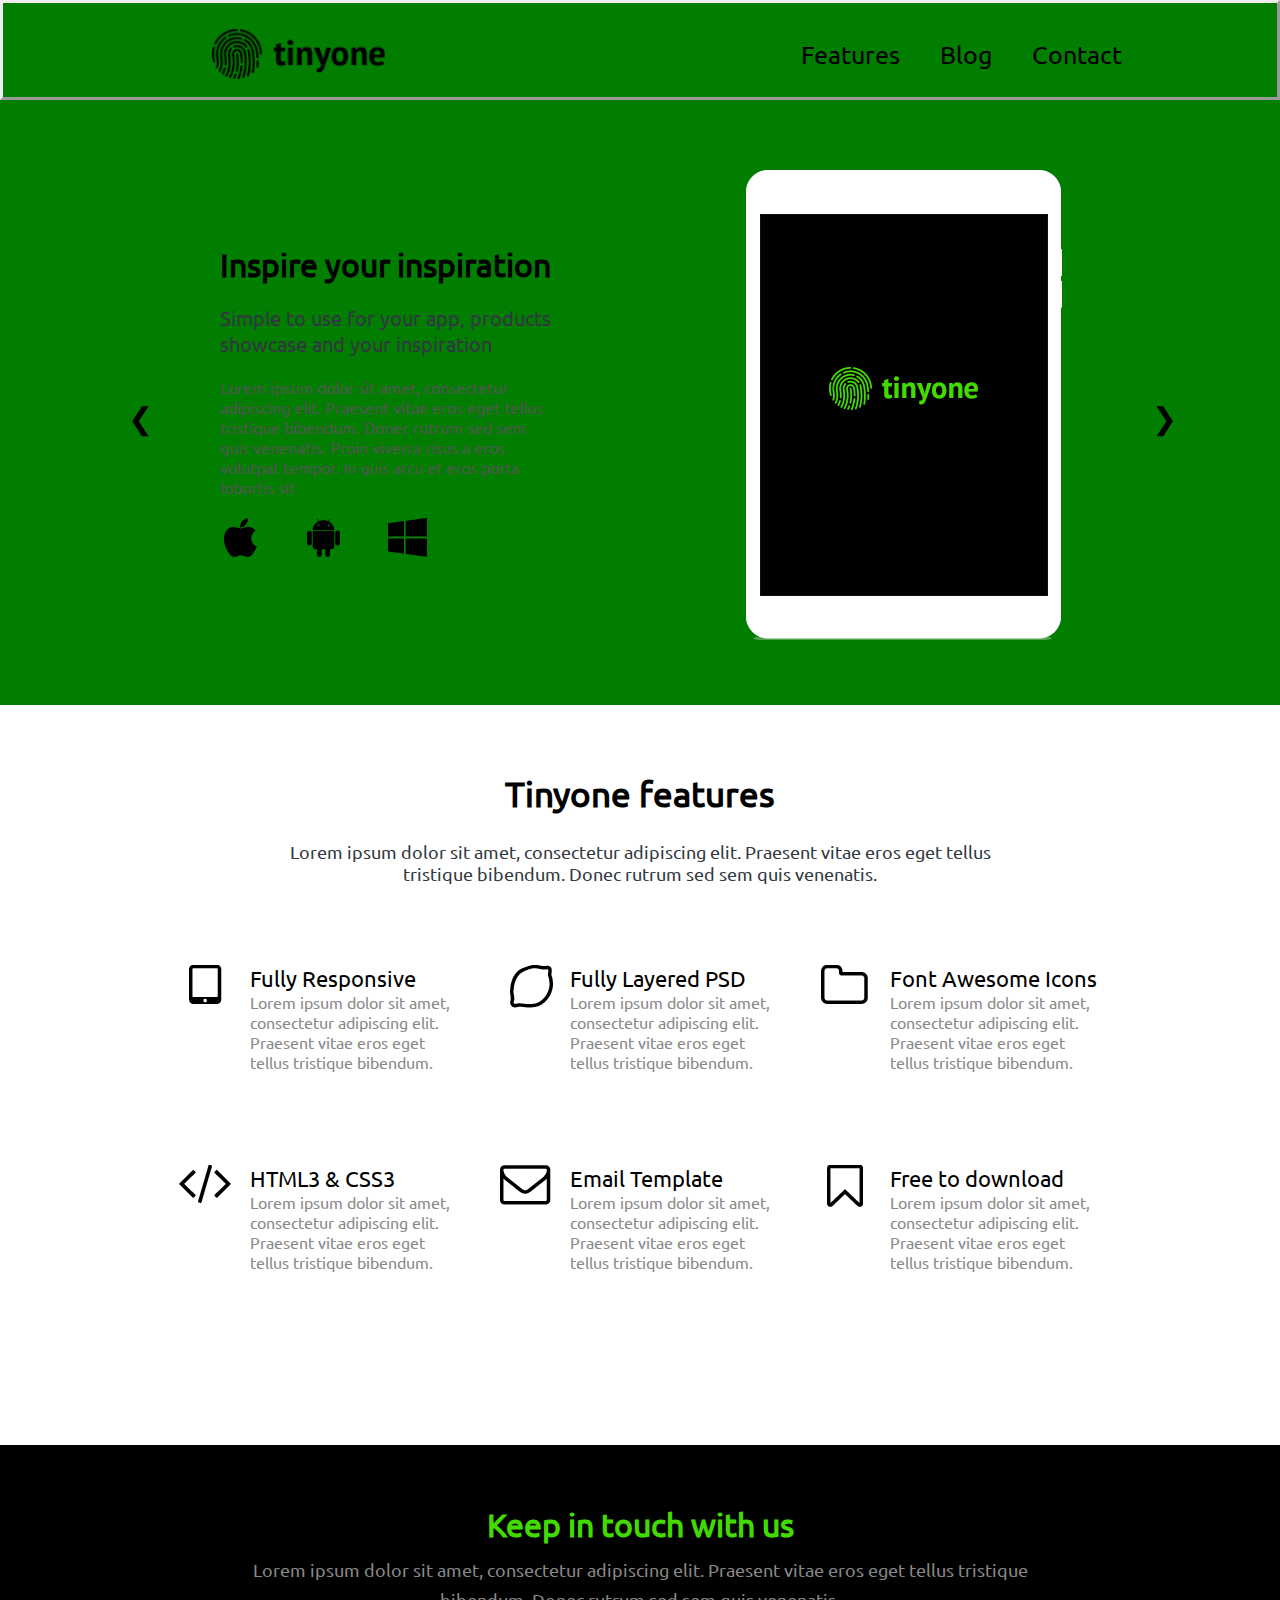
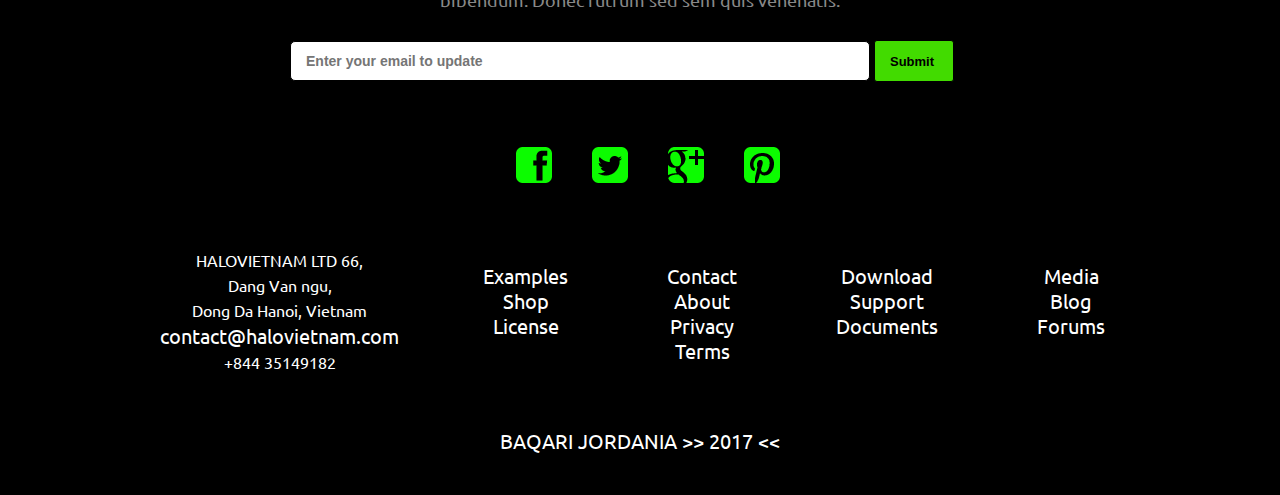
<file: Tiyone WebPage/index.html>
<!DOCTYPE html>
<html>
<head>
<meta charset="utf-8">
<link rel="stylesheet" type="text/css" href="css/style.css">
<link rel="stylesheet" type="text/css" href="css/font.css">
<link rel="stylesheet" type="text/css" href="css/reset.css">
<script src="https://ajax.googleapis.com/ajax/libs/jquery/3.1.1/jquery.min.js"></script>
<script type="text/javascript" src="js/app.js"></script>

		<title>Tinyone - Stay In Touch</title>

</head>
<body>
<header class="container">
			<img src="images/logo.png" > 
			<nav>
				<ul>		
					<li><a href="#">Features</a></li><!--
					--><li><a href="blog.html">Blog</a></li><!--
					--><li><a href="contact.html">Contact</a></li><!--
					-->
				</ul>
			</nav>
				<div></div>
		</header>
		</head>
<section>
<div class="header-content">
<div class="w3-content w3-display-container">
  <div class="mySlides slidepageone">
	  <div class="wrapper">
	    <div class="fortwodivs">
	    	<div class="fordivone">
	    		<h1>Inspire your inspiration</h1>
	    		<span>Simple to use for your app, products showcase and your inspiration</span>
	    		<p>Lorem ipsum dolor sit amet, consectetur adipiscing elit. Praesent vitae eros eget tellus tristique bibendum. Donec rutrum sed sem quis venenatis. Proin viverra risus a eros volutpat tempor. In quis arcu et eros porta lobortis sit </p>
	    	<span>
	    		<img src="images/apple.png" style="margin-right:40px">
	    		<img src="images/android.png" style="margin-right:40px">
	    		<img src="images/window.png">
	    	</span>
	    	</div>
	    	<div class="fordivtwo">
	    		<img src="images/mobile.png">
	    	</div>
	    </div>

	    <div class="fortwodivs1" style="display:none;">
	    	<p>Lorem Ipsum is simply dummy text of the printing and typesetting industry. Lorem Ipsum has been the industry's standard dummy text ever since the 1500s, when an unknown printer took a galley of type and scrambled it to make a type specimen book. It has survived not only five centuries, but also the leap into electronic typesetting, remaining essentially unchanged. It was popularised in the 1960s with the release of Letraset sheets containing Lorem Ipsum passages, and more recently with desktop publishing software like Aldus PageMaker including versions of Lorem Ipsum.</p>
	    </div>
	    <div class="fortwodivs2" style="display:none;">
	    	<p>There are many variations of passages of Lorem Ipsum available, but the majority have suffered alteration in some form, by injected humour, or randomised words which don't look even slightly believable. If you are going to use a passage of Lorem Ipsum, you need to be sure there isn't anything.</p>
	    </div>
	  </div>

  </div>

  <div>
  	<img class="mySlides img1" src="images/s-i1.jpg" >
  	<img class="mySlides img1" src="images/s-i2.jpg" >
  	<img class="mySlides img1" src="images/s-i3.jpg" >
  	<img class="mySlides img1" src="images/s-i4.jpg" >
  	<img class="mySlides img1" src="images/s-i5.jpg" >
  </div>
  <div class="w3-center w3-container w3-section w3-large w3-text-white w3-display-bottommiddle" >
    <div class="w3-left w3-hover-text-khaki" onclick="plusDivs(-1)">&#10094;</div>
    <div class="w3-right w3-hover-text-khaki" onclick="plusDivs(1)">&#10095;</div>
  </div>

</section>

<main class="bg-white" ">
<div class="wrapper">
<div class="main-content">
	<h1>Tinyone features</h1>
	<p>Lorem ipsum dolor sit amet, consectetur adipiscing elit. Praesent vitae eros eget tellus<br /> tristique bibendum. Donec rutrum sed sem quis venenatis.</p>
	</div>

	<div class="mid-menu-row">
		
	<div class="firs-column-row">
		<div class="firs-column-row-icon">
			<img src="images/1.png">
		</div>
		<div class="firs-column-row-info">
			<span class="green" style="margin-bottom:15px">Fully Responsive</span>
			<p>Lorem ipsum dolor sit amet, consectetur adipiscing elit. Praesent vitae eros eget tellus tristique bibendum.</p>
		
		</div>
	</div>

	<div class="firs-column-row">
		<div class="firs-column-row-icon">
			<img src="images/2.png">
		</div>
		<div class="firs-column-row-info">
			<span class="green" style="margin-bottom:15px">Fully Layered PSD</span>
			<p>Lorem ipsum dolor sit amet, consectetur adipiscing elit. Praesent vitae eros eget tellus tristique bibendum.</p>
		
		</div>
	</div>

	<div class="firs-column-row">
		<div class="firs-column-row-icon">
			<img src="images/3.png">
		</div>
		<div class="firs-column-row-info">
			<span class="green" style="margin-bottom:15px">Font Awesome Icons</span>
			<p>Lorem ipsum dolor sit amet, consectetur adipiscing elit. Praesent vitae eros eget tellus tristique bibendum.</p>
		
		</div>
	</div>

	<div class="firs-column-row">
		<div class="firs-column-row-icon">
			<img src="images/4.png">
		</div>
		<div class="firs-column-row-info">
			<span class="green" style="margin-bottom:15px">HTML3 & CSS3 </span>
			<p>Lorem ipsum dolor sit amet, consectetur adipiscing elit. Praesent vitae eros eget tellus tristique bibendum.</p>
		
		</div>
	</div>

	<div class="firs-column-row">
		<div class="firs-column-row-icon">
			<img src="images/5.png">
		</div>
		<div class="firs-column-row-info">
			<span class="green" style="margin-bottom:15px">Email Template</span>
			<p>Lorem ipsum dolor sit amet, consectetur adipiscing elit. Praesent vitae eros eget tellus tristique bibendum.</p>
		
		</div>
	</div>

	<div class="firs-column-row">
		<div class="firs-column-row-icon">
			<img src="images/6.png">
		</div>
		<div class="firs-column-row-info">
			<span class="green" style="margin-bottom:15px">Free to download</span>
			<p>Lorem ipsum dolor sit amet, consectetur adipiscing elit. Praesent vitae eros eget tellus tristique bibendum.</p>
		
		</div>
	</div>
	

	</div>

</div>
</main>
<footer id="anchor3">
	<h1>Keep in touch with us</h1>
	<p>Lorem ipsum dolor sit amet, consectetur adipiscing elit. Praesent vitae eros eget tellus tristique <br />bibendum. Donec rutrum sed sem quis venenatis.</p>
<div class="search">
<input type="text" name="mail" placeholder="Enter your email to update">
<input class="button" type="submit">Send</</input>
</div>
<div class="social-ico" >
		<ul>
			<li> 
			   	 <a class="s-i" href="https://www.facebook.com"><img class="s-i-h" src="images/facebook ico.png">  </a>
			   	 <a class="s-i" href="http://twitter.com"><img class="s-i-h" src="images/twitter ico.png">  </a>
			   	 <a class="s-i" href="https://www.google.com"><img class="s-i-h" src="images/google ico.png">  </a>
			   	 <a class="s-i" href="https://www.pinterest.com"><img class="s-i-h" src="images/pinterest ico.png">  </a>
			</li>
		</ul>
</div>
<div class="bottom-menu-row">
<div class="column one">
HALOVIETNAM LTD 66, <br /> Dang Van ngu, <br />Dong Da Hanoi, Vietnam<br />
<a href="#">contact@halovietnam.com</a><br />
+844 35149182</div>
<div class="column two">
	<ul>
	<li><a href="">Examples</a></li>
	<li><a href="">Shop</a></li>
	<li><a href="">License	</a></li>
	</ul>
</div>
<div class="column three">
	<ul>
	<li><a href="contact.html">Contact</a></li>
	<li><a href="">About</a></li>
	<li><a href="">Privacy</a></li>
	<li><a href="">Terms</a></li>
	</ul>
</div>
<div class="column four">
	<ul>
	<li><a href="">Download</a></li>
	<li><a href="">Support</a></li>
	<li><a href="">Documents</a></li>
	</ul>
</div>
<div class="column five">
	<ul>
	<li><a href="">Media</a></li>
	<li><a href="blog.html">Blog</a></li>
	<li><a href="">Forums</a></li>
	</ul>
</div>
</div>


<div class="copyright"> <a href="#"> BAQARI JORDANIA  >> 2017 <<</a></div>

</footer>

<script>
var slideIndex = 1;
showDivs(slideIndex);

function plusDivs(n) {
  showDivs(slideIndex += n);
}

function currentDiv(n) {
  showDivs(slideIndex = n);
}

function showDivs(n) {
  var i;
  var x = document.getElementsByClassName("mySlides");
  var dots = document.getElementsByClassName("demo");
  if (n > x.length) {slideIndex = 1}    
  if (n < 1) {slideIndex = x.length}
  for (i = 0; i < x.length; i++) {
     x[i].style.display = "none";  
  }
  for (i = 0; i < dots.length; i++) {
     dots[i].className = dots[i].className.replace(" w3-white", "");
  }
  x[slideIndex-1].style.display = "block";  
}
</script>


</body>
</html>
</file>
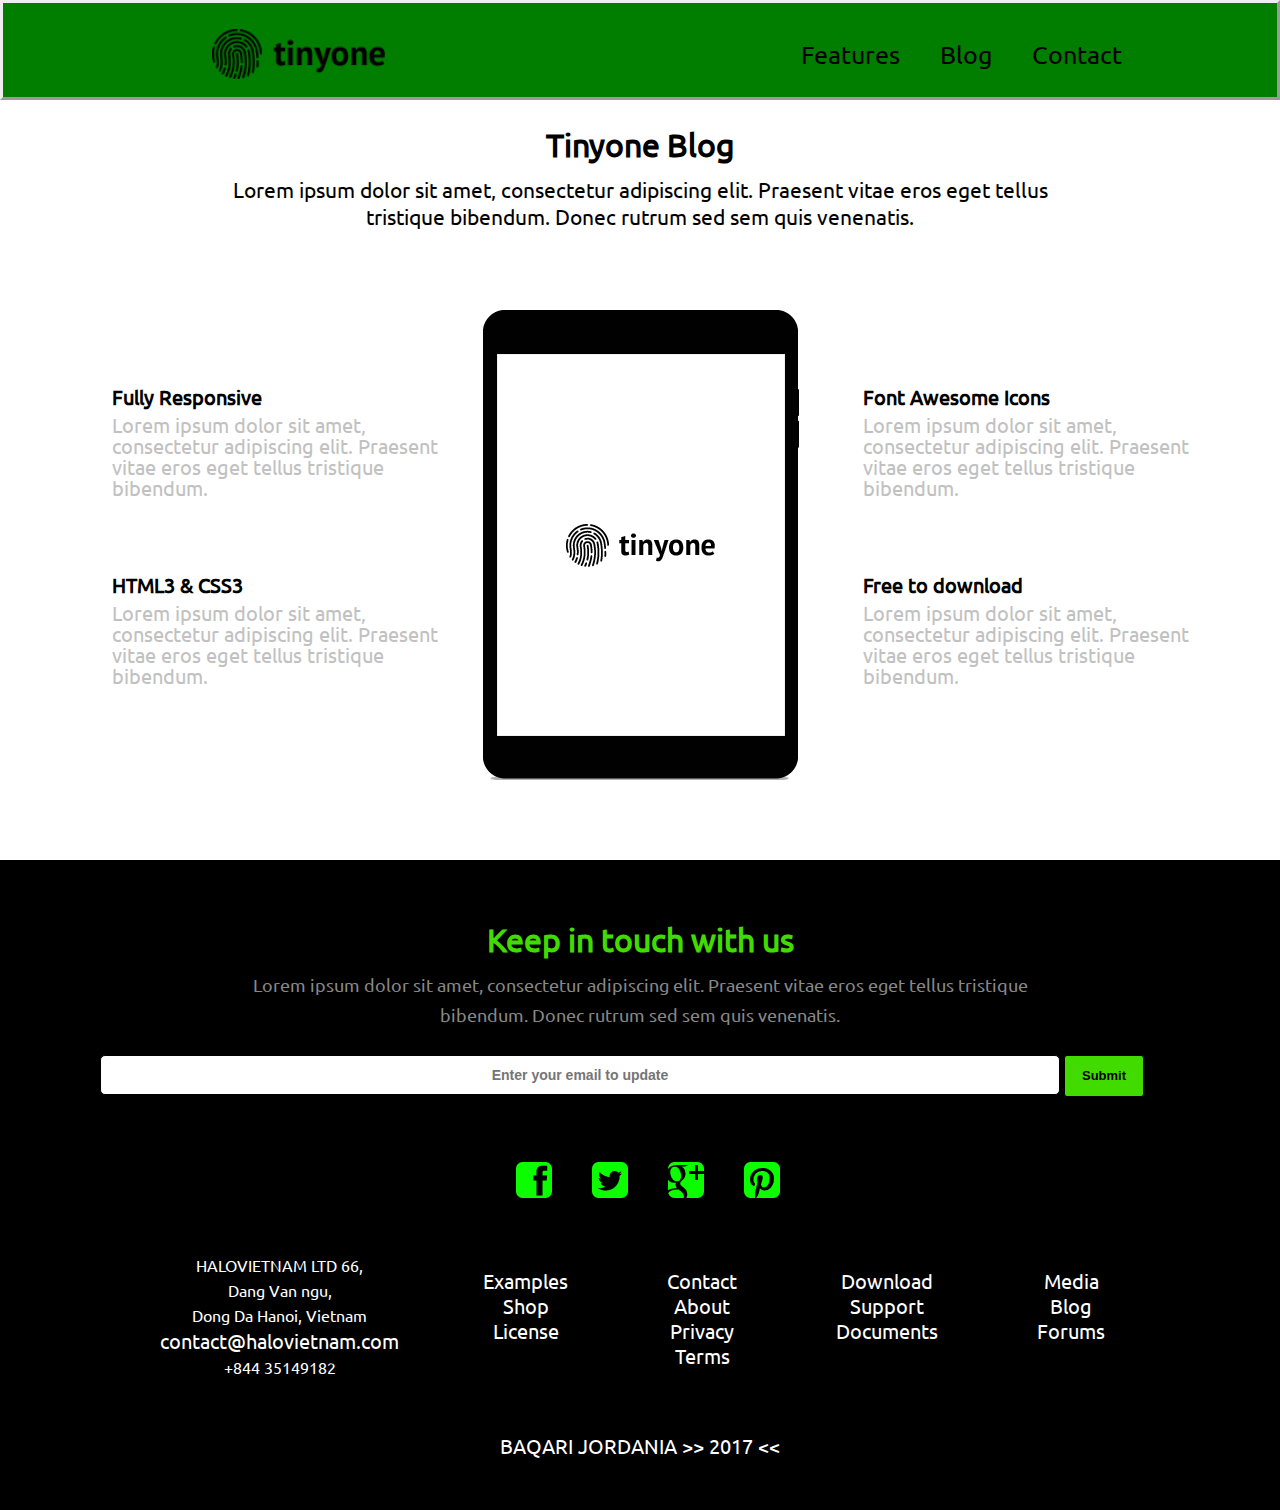
<file: Tiyone WebPage/blog.html>
<!DOCTYPE html>
<html>
<head>
<link rel="stylesheet" type="text/css" href="css/main.css">
<link rel="stylesheet" type="text/css" href="css/reset.css">
<link rel="stylesheet" type="text/css" href="css/font.css">
	<title>Tinyone - Stay In Touch</title>
</head>
<body>
<header class="container">
			<img src="images/logo.png" > 
			<nav>
				<ul>		
					<li><a href="index.html">Features</a></li><!--
					--><li><a href="#">Blog</a></li><!--
					--><li><a href="contact.html">Contact</a></li><!--
					-->
				</ul>
			</nav>
				<div></div>
		</header>
<main>
<div class="main-content">
	<h1>Tinyone Blog</h1>
	<p>Lorem ipsum dolor sit amet, consectetur adipiscing elit. Praesent vitae eros eget tellus<br /> tristique bibendum. Donec rutrum sed sem quis venenatis.</p>
	</div>

	<div class="mid-menu-row">
		<div class="first-column">
			<ul class="element-one">
				<li><h3><a href="#">Fully Responsive</a></h3></li>
				<li><p>Lorem ipsum dolor sit amet,<br /> consectetur adipiscing elit. Praesent <br />vitae eros eget tellus tristique <br /> bibendum.</p></li>
			</ul>
			<ul class="element-one">
			<li><h3><a href="#">HTML3 & CSS3</a></h3></li>
				<li><p>Lorem ipsum dolor sit amet,<br /> consectetur adipiscing elit. Praesent <br />vitae eros eget tellus tristique <br /> bibendum.</p></li>
			</ul>
			</ul>
		</div>
		<div class="second-column"><img src="images/ipad.png"></div>
		<div class="third-column"><ul class="element-one">
				<li><h3><a href="#">Font Awesome Icons</a></h3></li>
				<li><p>Lorem ipsum dolor sit amet,<br /> consectetur adipiscing elit. Praesent <br />vitae eros eget tellus tristique <br /> bibendum.</p></li>
			</ul>

			<ul class="element-one">
				<li><h3><a href="#">Free to download</a></h3></li>
				<li><p>Lorem ipsum dolor sit amet,<br /> consectetur adipiscing elit. Praesent <br />vitae eros eget tellus tristique <br /> bibendum.</p></li>
			</ul>
			</div>



	</div>


</main>
<footer>
	<h1>Keep in touch with us</h1>
	<p>Lorem ipsum dolor sit amet, consectetur adipiscing elit. Praesent vitae eros eget tellus tristique <br />bibendum. Donec rutrum sed sem quis venenatis.</p>

<input type="text" name="mail" placeholder="Enter your email to update">
<input class="button" type="submit">Send</input>
<div class="social-ico" >
		<ul>
			<li> 
			   	 <a class="s-i" href="https://www.facebook.com"><img class="s-i-h" src="images/facebook ico.png">  </a>
			   	 <a class="s-i" href="http://www.twitter.com"><img class="s-i-h" src="images/twitter ico.png">  </a>
			   	 <a class="s-i" href="https://www.google.com"><img class="s-i-h" src="images/google ico.png">  </a>
			   	 <a class="s-i" href="https://www.pinterest.com"><img class="s-i-h" src="images/pinterest ico.png">  </a>
			</li>
		</ul>
</div>
<div class="bottom-menu-row">
<div class="column one">
HALOVIETNAM LTD 66, <br /> Dang Van ngu, <br />Dong Da Hanoi, Vietnam<br />
<a href="#">contact@halovietnam.com</a><br />
+844 35149182</div>
<div class="column two">
	<ul>
	<li><a href="">Examples</a></li>
	<li><a href="">Shop</a></li>
	<li><a href="">License	</a></li>
	</ul>
</div>
<div class="column three">
	<ul>
	<li><a href="">Contact</a></li>
	<li><a href="">About</a></li>
	<li><a href="">Privacy</a></li>
	<li><a href="">Terms</a></li>
	</ul>
</div>
<div class="column four">
	<ul>
	<li><a href="">Download</a></li>
	<li><a href="">Support</a></li>
	<li><a href="">Documents</a></li>
	</ul>
</div>
<div class="column five">
	<ul>
	<li><a href="">Media</a></li>
	<li><a href="">Blog</a></li>
	<li><a href="">Forums</a></li>
	</ul>
</div>
</div>
<div class="copyright"> <a href="#"> BAQARI JORDANIA  >> 2017 <<</a></div>

</footer>

<script>
var slideIndex = 1;

function plusDivs(n) {
  showDivs(slideIndex += n);
}

function currentDiv(n) {
  showDivs(slideIndex = n);
}

function showDivs(n) {
  var i;
  var x = document.getElementsByClassName("mySlides");
  var dots = document.getElementsByClassName("demo");
  if (n > x.length) {slideIndex = 1}    
  if (n < 1) {slideIndex = x.length}
  for (i = 0; i < x.length; i++) {
     x[i].style.display = "none";  
  }
  for (i = 0; i < dots.length; i++) {
     dots[i].className = dots[i].className.replace(" w3-white", "");
  }
  x[slideIndex-1].style.display = "block";  
  dots[slideIndex-1].className += " w3-white";
}
</script>

</body>
</html>
</file>
<file: Tiyone WebPage/css/style.css>
body {
	font-family: "Ubuntu-Regular";
}
.wrapper {
	height:100%;
	width:960px;
	margin:auto;
}
header {
	height: 100px;
	padding-top: 20px;
}
header img {
	padding-left: 7%;
    height: 50px;
    margin-top: 25px;
}
nav {
	display: inline-block;
    margin-left: 30%;
    margin-top: 20px;
}
nav li {
	display: inline-block;
	margin-right: 20px;
}
section	{
	overflow: hidden;
    display: flex;
    justify-content: center;
    width: 100%;
    background: #017d00;
}
nav, img {
	vertical-align: middle;
}
nav li a:hover {
	opacity: 0.7;
}
ol, ul {
    list-style: none;
    padding: 0px;
}
body ul {
    margin: 15px;
}
header a {
	color: black;
	font-size: 25px;
}
li {
	margin-left: 20px;
}
li, a {
	font-size: 20px;
}
ul, li, a:hover {
    color: #42db00;
    transition: 0.2s;
}
.container {
	display: flex;
    justify-content: center;
    width: 100%;
    padding: 1px;
    background: #017d00;
    border: outset;
}
.slidepageone{
	height: 100%;
    padding-top: 45px;
}
img.mySlides.img1 {
    margin-top: 0px;
   /* width: 1095px;
    margin-left: 20px;*/
    height: 635px;
}
.img1{
	height:800px;
	width:100%;
	background-repeat:no-repeat;
	background-size: cover;
}
main,.bg-white {
	background-color: white;
}
.fortwodivs{
	display:flex;
	height:640px;
	width:100%;
}
.green:hover{
	  color: #42db00;
}
.fortwodivs1{
	padding-top:50px;
	display:flex;
	justify-content:center;
	align-items:center;
	height:640px;
	width:100%;
}
.fortwodivs2{
	padding-top:50px;
	display:flex;
	justify-content:center;
	align-items:center;
	height:640px;
	width:100%;
}
.fordivone{
	padding-left: 60px;
    padding-top: 100px;
    height: 90%;
    width: 400px;
}
.fordivone h1{
	font-size:32px;
	margin-bottom:20px;
}
.fordivone span{
	font-size:20px;
	color:#313841;
}
.fordivone p{
	font-size:16px;
	color:#555555;
	margin:20px 0 20px 0;
}
.fordivtwo{
	padding-top:60px;
	height:100%;
	width:calc(100% - 390px);
}
.fordivtwo img{
	margin-left: 190px;
    margin-top: -35px;
}
main {
	height: auto;
}

main .main-content {
	text-align: center;
    padding-top: 50px;
	
}

main .main-content h1 {
	font-size: 35px;
	padding: 0.50em 7em;
}


main .main-content p {
	padding: 0.50em 7em;
	padding-bottom:80px;
	color:#313841;
	font-size:18px;
}

main .main-content .first-column {
	display:block;
	width:100px;
}


main .main-content .first-column p {
	width:100px;
}


main .mid-menu-row {
	width:100%;
	margin:0 auto;
	margin-bottom:80px;
	display: flex;
	flex-wrap:wrap;
}
.firs-column-row {
	display:flex;
	flex-wrap:wrap;
	width:320px;
	height:200px;
}
.firs-column-row span {
 	color:#010101;
 	font-size:22px;
}
.firs-column-row p {
	font-size:16px;
	color:#898989;
}
.firs-column-row-icon{
	width:90px;
	height:200px;
}
.firs-column-row-info{
	height:200px;
	width:210px;
}
main .mid-menu-row .element-one {
	padding-top:60px;
}


main .mid-menu-row .element-one h3 {
	margin-bottom:7px;
}

main .mid-menu-row .element-one h3 a {
	
	color:black;
}


main .mid-menu-row .element-one li h3 a:hover{
	color:#fcdb00;
	transition:1s;
}

main .mid-menu-row .element-one li p {
	color:#c1c1c1;
}
.w3-content{
    height:605px;
}


main .mid-menu-row .element-two {
	padding-top:60px;
}


main .mid-menu-row .element-two h3 {
	margin-bottom:7px;
}

main .mid-menu-row .element-two h3 a {
	
	color:black;
}


main .mid-menu-row .element-two li h3 a:hover{
	color:#fcdb00;
	transition:1s;
}

main .mid-menu-row .element-two li p {
	color:#c1c1c1;
}
.social-ico {
    display: flex;
    justify-content: center;
    margin-top: 50px;
    margin-left: -40px;
}
.s-i {
    margin-left: 35px;
}
img.s-i-h:hover {
	opacity: 0.7;
	transform: rotateY(180deg);
    box-shadow: 0px 0px 150px #ffffff;
    transition: transform 1s ease;
}    
footer {
	text-align: center;
	height:650px;
	background-color:black;
}

footer h1 {
	padding-top:60px;
	color: #42db00;
}

footer p {
	padding-top:10px;
	font-size: 18px;
	line-height: 30px;
	color:#888;
}
footer input {
	margin-top:25px;
	width:580px;
	height:40px;
	border:1px solid black;
	border-radius:5px;
	background-color:white;
	outline-color: black;
	padding:0 0 0 15px;
	text-align:left;
	font-size: 14px;
	font-weight: bold;
	color:black;
}

footer .button {
	font-weight: bold;
	outline-color: black;
	font-size: 13px;
	width:80px;
	height:42px;
	background-color: #42db00;
	border:1px solid black;
	border-radius:3px;
}

footer .button:hover {
	background-color: #000;
    color: #42db00;
    border: groove;
}

footer .bottom-menu-row {
	line-height: 25px;
	padding-top:50px;
	max-width:960px;
	display: flex;
	margin-left: auto;
	margin-right:auto;
	justify-content: space-between;
	color:white;
}

footer .bottom-menu-row .one{
	color:#fff;
	
}

footer a{
	color:white;
}

footer .column a:hover{
	color: #42db00;
}


footer .copyright {
	padding-top:50px;
	color:white;
	display: flex;
	justify-content: center;
}


footer .copyright a:hover {
	color: #42db00;
    transition: 0.5s;
}
.mySlides {
	display:none
}

.w3-left, .w3-right {
	cursor:pointer;
	color:black;
	position:absolute;
}

.w3-left {
	position:absolute;
	left:10%;
	font-size:30px;
	top:400px;

}

.w3-right {
	position:absolute;
	left:90%;
	font-size:30px;
	top:400px;

}


/* End of slide */

/* Responsive */
@media screen and (max-width:1000px){
	main .mid-menu-row{
		width:640px;
	}
	.wrapper{
		width:100%;
	}
	.dspn{
		display:none;
	}
	.fordivtwo{
		display:none;
	}
	.fordivone{
		margin-left: 15px;
	}
	nav {
		margin-left: 30px;
	}
	header img {
		display: none;
	}
	footer {
		height: 100%;
	}
	.copyright {
		margin-bottom: 40px;
	}

}
@media screen and (max-width:650px){
	main .mid-menu-row{
		width:100%;
	}
	nav {
		margin-left: 30px;
	}
	footer {
		height: 100%;
	}
	.copyright {
		margin-bottom: 40px;
	}
	.firs-column-row{
		width:100%;
		justify-content: center;
	}
	.button {
		margin-left: 40px;
	}
	img.mySlides.img1 {
    margin-top: 0px;
    width: 1095px;
    margin-left: 20px;
    height: 635px;
}
@media screen and (max-width:600px){
	.wrapper{
		width:100%;
	}
	.mid-menu-row{
		flex-direction:column;
	}
	.second-column{
		display:none;
	}
	.copyright {
		margin-bottom: 40px;
	}
	main .main-content  h1{
		padding:0 10px 0 10px;
	}
	main .main-content p{
		padding:0 10px 80px 10px;
	}
	footer .bottom-menu-row{
		flex-direction:column-reverse;
	}
	footer{
		height:100%;
	}
	header a {
   		 color: black;
  		  font-size: 25px;
	}
	header image {
		display: none;
	}
	nav {
			margin-left: -10px;
	}
	nav li {
		margin-right: 0px;
    	margin-left: 5px;
    	border: outset;
	}
	footer input{
		width:100%;
	}
	/*.firs-column-row{
		width:100%;
		padding-left:100px;
	}*/
	.firs-column-row-icon{
		display:none;
	}
	img.mySlides.img1 {
    margin-top: 0px;
    width: 1095px;
    margin-left: 20px;
    height: 635px;
}
	.s-i {
		margin: 0px;
	}
	.s-i-h {
		margin-left: 50px;
        margin-top: 20px;
}
@media screen and (max-width:350px){
	header a {
    	color: black;
    	font-size: 16px;
	}
	img.mySlides.img1 {
    margin-top: 0px;
    width: 1095px;
    margin-left: 20px;
    height: 635px;
}
	.firs-column-row{
		width:100%;
		padding-left:50px;
	}
/* End Responsive */
</file>
<file: Tiyone WebPage/css/font.css>
@font-face {
  font-family: 'Ubuntu-Regular';
  src: url('../fonts/Ubuntu-Regular.woff2') format('woff2');
  font-weight: normal;
  font-style: normal;
}

@font-face {
  font-family: 'Ubuntu';
  src: url('../fonts/Ubuntu.woff') format('woff');
  font-weight: normal;
  font-style: normal;
}
</file>
<file: Tiyone WebPage/css/main.css>
body {
	font-family: "Ubuntu-Regular";
}
.wrapper {
	height:100%;
	width:960px;
	margin:auto;
}
header {
	height: 100px;
	padding-top: 20px;
}
header img {
	padding-left: 7%;
    height: 50px;
    margin-top: 25px;
}
nav {
	display: inline-block;
    margin-left: 30%;
    margin-top: 20px;
}
nav li {
	display: inline-block;
	margin-right: 20px;
}
section	{
	max-width:100%;
	height:700px;
	overflow:hidden;
	;
}
nav, img {
	vertical-align: middle;
}
nav li a:hover {
	opacity: 0.7;
}
ol, ul {
    list-style: none;
    padding: 0px;
}
ul, li, a:hover {
    color: #42db00;
    transition: 0.2s;
}
body ul {
    margin: 15px;
}
header a {
	color: black;
	font-size: 25px;
}
li {
	margin-left: 20px;
}
li, a {
	font-size: 20px;
}
main {
	height:auto;
}

main .main-content{
	text-align: center;
	padding-top:25px;
}


main .main-content p{
	padding: 0.50em 7em;
	font-size: 21px;
	padding-bottom:80px;
}

main .mid-menu-row{
	width:90%;
	margin:0 auto;
	padding-bottom:80px;
	line-height:21px;
	display: flex;
	justify-content: space-around;

}
.container {
	display: flex;
    justify-content: center;
    width: 100%;
    padding: 1px;
    background: #017d00;
    border: outset;
}
main .mid-menu-row .element-one{
	padding-top:60px;
}

main .mid-menu-row .element-one h3  {
	margin-bottom:7px;
}

main .mid-menu-row .element-one h3 a {
	color:black;
}

main .mid-menu-row .element-one li h3 a:hover{
	color:#42db00;
}

main .mid-menu-row .element-one li p {
	color:#c1c1c1;
}

main .mid-menu-row .element-two {
	padding-top:60px;
}

main .mid-menu-row .element-two h3 {
	margin-bottom:7px;
}

main .mid-menu-row .element-two h3 a {	
	color:black;
}

main .mid-menu-row .element-two li p {
	color:#c1c1c1;
}
.navmenu{
	font-size:25px;
	font-weight:bold;
	text-transform: uppercase;
}
.navmenu ul {
	display:flex;
	line-height:50px;
	display:flex;
	justify-content:center;
	width:100%;
	height:1px;
	padding-top: 10px;
}
footer .copyright {
    padding-top: 50px;
    color: white;
    display: flex;
    justify-content: center;
}
.copyright a:hover {
    color: #42db00;
    transition: 0.5s;
}
.social-ico {
    display: flex;
    justify-content: center;
    margin-top: 50px;
    margin-left: -40px;
}
.s-i {
    margin-left: 35px;
}
img.s-i-h:hover {
	opacity: 0.7;
	transform: rotateY(180deg);
    box-shadow: 0px 0px 150px #ffffff;
    transition: transform 1s ease;
}    
.end {
    text-align: center;
    height: 155px;
    background-color: black
}

footer {
	text-align: center;
	height:650px;
	background-color:black;
}

footer h1 {
	padding-top:60px;
	color:#42db00;
}

footer p {
	padding-top:10px;
	font-size: 18px;
	line-height: 30px;
	color:#888;
}

footer input {
	margin-top:25px;
	width:75%;
	height:40px;
	border:1px solid black;
	border-radius:5px;
	background-color:white;
	outline-color: black;
	text-align:center;
	font-size: 14px;
	font-weight: bold;
	color:black;
}

footer .button {
	font-weight: bold;
	outline-color: black;
	font-size: 13px;
	width:80px;
	height:42px;
	background-color:#42db00;
	border:1px solid black;
	border-radius:3px;
}

footer .button:hover {
	background-color: #000;
    color: #42db00;
    border: groove;
}

footer .bottom-menu-row {
	line-height: 25px;
    padding-top: 40px;
    max-width: 960px;
    display: flex;
    margin-left: auto;
    margin-right: auto;
    justify-content: space-between;
    color: white;
}

footer a{
	color:white;
}

footer .column a:hover{
	color: #42db00;
}
/* Responsive */
@media screen and (max-width:1000px){
	main .mid-menu-row{
		width:640px;
	}
	.wrapper{
		width:100%;
	}
	.dspn{
		display:none;
	}
	.fordivtwo{
		display:none;
	}
	.fordivone{
		margin-left: 15px;
	}
	nav {
		margin-left: 30px;
	}
	header img {
		display: none;
	}
	footer {
		height: 100%;
	}
	.copyright {
		margin-bottom: 40px;
	}

}
@media screen and (max-width:650px){
	main .mid-menu-row{
		width:100%;
	}
	nav {
		margin-left: 30px;
	}
	footer {
		height: 100%;
	}
	.copyright {
		margin-bottom: 40px;
	}
	.button {
		margin-left: 40px;
	}
}
@media screen and (max-width:600px){
	.wrapper{
		width:100%;
	}
	.mid-menu-row{
		flex-direction:column;
	}
	.second-column{
		display:none;
	}
	.copyright {
		margin-bottom: 40px;
	}
	main .main-content  h1{
		padding:0 10px 0 10px;
	}
	main .main-content p{
		padding:0 10px 80px 10px;
	}
	footer .bottom-menu-row{
		flex-direction:column-reverse;
	}
	footer{
		height:100%;
	}
	header a {
   		 color: black;
  		  font-size: 25px;
	}
	header image {
		display: none;
	}
	nav {
		margin-left: -10px;
	}
	.social-ico li {
		margin-left: 0px;
	}
	nav li {
		margin-right: 0px;
   	    margin-left: 5px;
   	    border: outset;
	}
	footer input{
		width:100%;
	}
	.firs-column-row{
		width:100%;
		padding-left:15px;
	}
	.firs-column-row-icon{
		display:none;
	}
	.s-i {
		margin: 0px;
	}
	.s-i-h {
		margin-left: 50px;
        margin-top: 20px;
	}
@media screen and (max-width:350px){
	header a {
    	color: black;
    	font-size: 16px;
	}

/* End Responsive */
</file>
